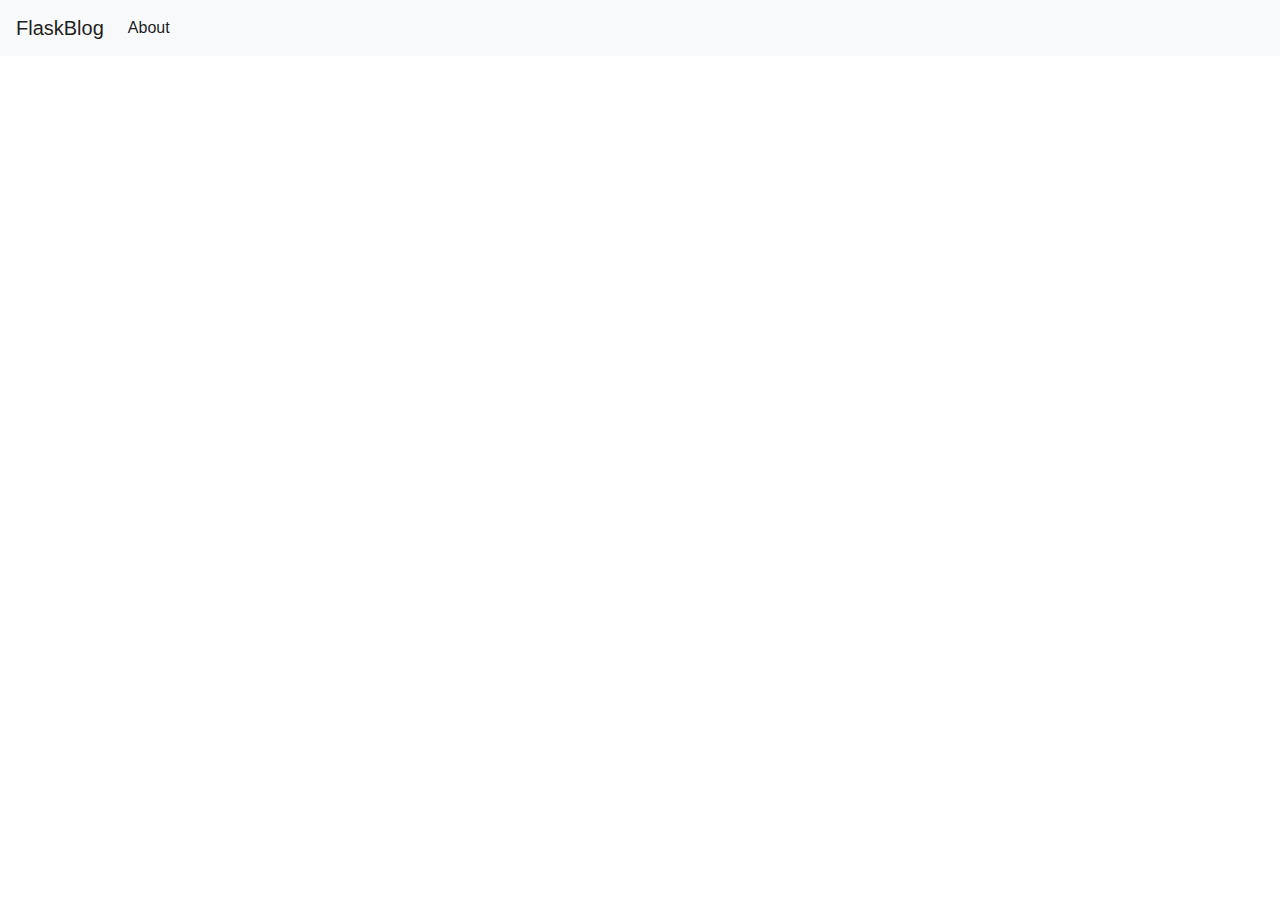
<file: templates/base.html>
<!doctype html>
<html lang="en">
  <head>
    <!-- Required meta tags -->
    <meta charset="utf-8">
    <meta name="viewport" content="width=device-width, initial-scale=1, shrink-to-fit=no">

    <!-- Bootstrap CSS -->
    <link rel="stylesheet" href="https://stackpath.bootstrapcdn.com/bootstrap/4.3.1/css/bootstrap.min.css" integrity="sha384-ggOyR0iXCbMQv3Xipma34MD+dH/1fQ784/j6cY/iJTQUOhcWr7x9JvoRxT2MZw1T" crossorigin="anonymous">

    <title>Common Title</title>
  </head>
  <body>
    <nav class="navbar navbar-expand-md navbar-light bg-light">
        <a class="navbar-brand" href="{{ url_for('index')}}">FlaskBlog</a>
        <button class="navbar-toggler" type="button" data-toggle="collapse" data-target="#navbarNav" aria-controls="navbarNav" aria-expanded="false" aria-label="Toggle navigation">
            <span class="navbar-toggler-icon"></span>
        </button>
        <div class="collapse navbar-collapse" id="navbarNav">
            <ul class="navbar-nav">
            <li class="nav-item active">
                <a class="nav-link" href="#">About</a>
            </li>
            </ul>
        </div>
    </nav>

    <!-- Optional JavaScript -->
    <!-- jQuery first, then Popper.js, then Bootstrap JS -->
    <script src="https://code.jquery.com/jquery-3.3.1.slim.min.js" integrity="sha384-q8i/X+965DzO0rT7abK41JStQIAqVgRVzpbzo5smXKp4YfRvH+8abtTE1Pi6jizo" crossorigin="anonymous"></script>
    <script src="https://cdnjs.cloudflare.com/ajax/libs/popper.js/1.14.7/umd/popper.min.js" integrity="sha384-UO2eT0CpHqdSJQ6hJty5KVphtPhzWj9WO1clHTMGa3JDZwrnQq4sF86dIHNDz0W1" crossorigin="anonymous"></script>
    <script src="https://stackpath.bootstrapcdn.com/bootstrap/4.3.1/js/bootstrap.min.js" integrity="sha384-JjSmVgyd0p3pXB1rRibZUAYoIIy6OrQ6VrjIEaFf/nJGzIxFDsf4x0xIM+B07jRM" crossorigin="anonymous"></script>
  </body>
</html>
</file>
